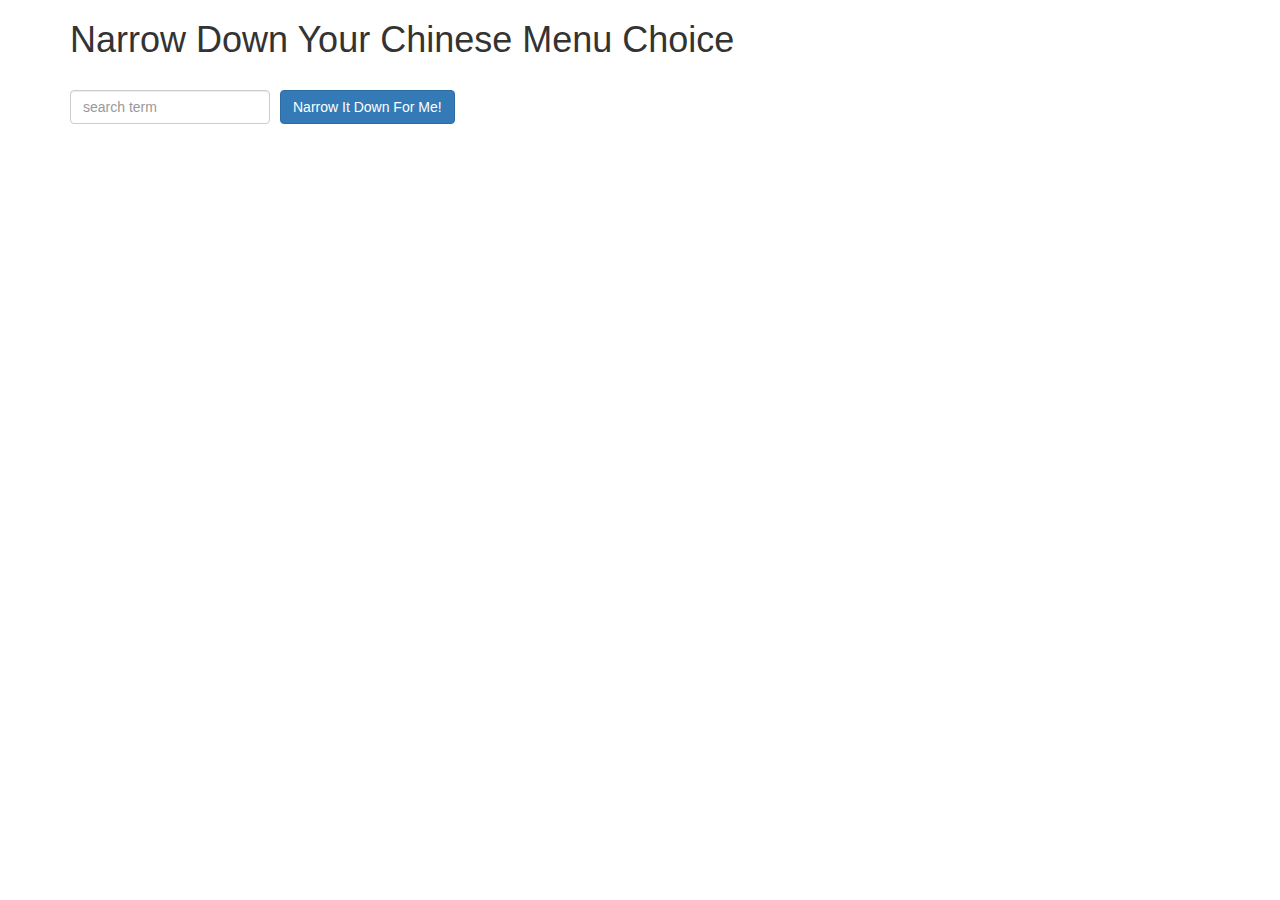
<file: module3-solution/index.html>
<!doctype html>
<html lang="en">
  <head>
    <title>Narrow Down Your Menu Choice</title>
    <meta name="viewport" content="width=device-width, initial-scale=1">
    <link rel="stylesheet" href="styles/bootstrap.min.css">
    <link rel="stylesheet" href="styles/styles.css">
    <script src="angular.min.js"></script>
    <script src="app.js"></script>
  </head>
<body ng-app="NarrowItDownApp">
   <div class="container" ng-controller="NarrowItDownController as list">
    <h1>Narrow Down Your Chinese Menu Choice</h1>

    <div class="form-group">
      <input ng-model="list.searchTerm" type="text" placeholder="search term" class="form-control">
    </div>
    <div class="form-group narrow-button">
      <button ng-click="list.searchItems()" class="btn btn-primary">Narrow It Down For Me!</button>
    </div>

    <!-- Bonus loader (see Bonus section of the assignment) -->
    <items-loader-indicator></items-loader-indicator>
    <div class="separation"></div>

    <!-- found-items should be implemented as a component -->
    <found-items items="list.found" on-remove="list.removeItem(index)"></found-items>
  </div>

</body>
</html>
</file>
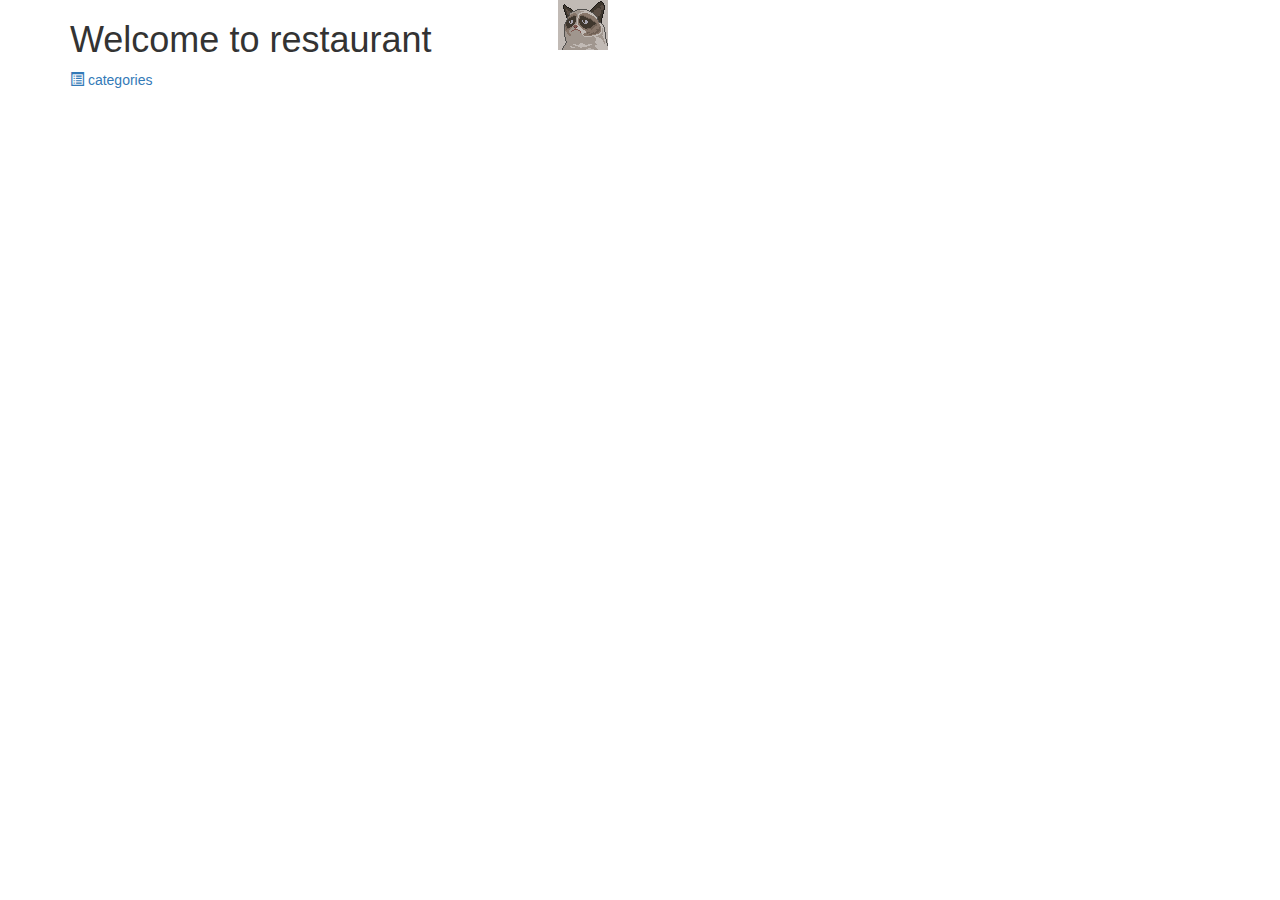
<file: module4-solution/index.html>
<!doctype html>
<html ng-app='MenuApp'>

<head>
    <title>Welcome to restaurant</title>
    <meta charset="utf-8">
    <link rel="stylesheet" href="https://maxcdn.bootstrapcdn.com/bootstrap/3.3.7/css/bootstrap.min.css" integrity="sha384-BVYiiSIFeK1dGmJRAkycuHAHRg32OmUcww7on3RYdg4Va+PmSTsz/K68vbdEjh4u" crossorigin="anonymous">
    <title>Restaurant Menu</title>
</head>

<body>
    <div class="container">


        <div class="row">
            <div class="col-md-5">
                <h1>Welcome to restaurant</h1>
            </div>
            <div class="col-md-7">
                <img src="images/grumpy.png" alt="" />
            </div>
        </div>

        <ui-view></ui-view>

    </div>



    <!-- Libraries -->
    <script src="lib/angular.min.js"></script>
    <script src="lib/angular-ui-router.min.js"></script>

    <!-- Modules -->
    <script src="src/data.module.js"></script>
    <script src="src/menuapp.module.js"></script>


    <!-- Routes -->
    <script src="src/routes.js"></script>

    <!-- 'MenuApp' module artifacts -->
    <script src="src/menudata.service.js"></script>
    <script src="src/categories.controller.js"></script>
    <script src="src/categories.component.js"></script>
    <script src="src/items.controller.js"></script>
    <script src="src/items.component.js"></script>



</body>

</html>
</file>
<file: module3-solution/styles/styles.css>
h1 {
  margin-bottom: 30px;
}
input[type="text"] {
  width: 200px;
  float: left;
}
.narrow-button {
  float: left;
  margin-left: 10px;
}
.loader {
  display: none;
  margin-left: 5px;
  font-size: 10px;
  float: left;
  border-top: 1.1em solid rgba(147, 147, 147, 0.2);
  border-right: 1.1em solid rgba(147, 147, 147, 0.2);
  border-bottom: 1.1em solid rgba(147, 147, 147, 0.2);
  border-left: 1.1em solid #676767;
  -webkit-transform: translateZ(0);
  -ms-transform: translateZ(0);
  transform: translateZ(0);
  -webkit-animation: load8 1.1s infinite linear;
  animation: load8 1.1s infinite linear;
}
.loader,
.loader:after {
  border-radius: 50%;
  width: 3em;
  height: 3em;
}
@-webkit-keyframes load8 {
  0% {
    -webkit-transform: rotate(0deg);
    transform: rotate(0deg);
  }
  100% {
    -webkit-transform: rotate(360deg);
    transform: rotate(360deg);
  }
}
@keyframes load8 {
  0% {
    -webkit-transform: rotate(0deg);
    transform: rotate(0deg);
  }
  100% {
    -webkit-transform: rotate(360deg);
    transform: rotate(360deg);
  }
}

.separation {
  clear:both;
  height: 1px;
}
</file>
